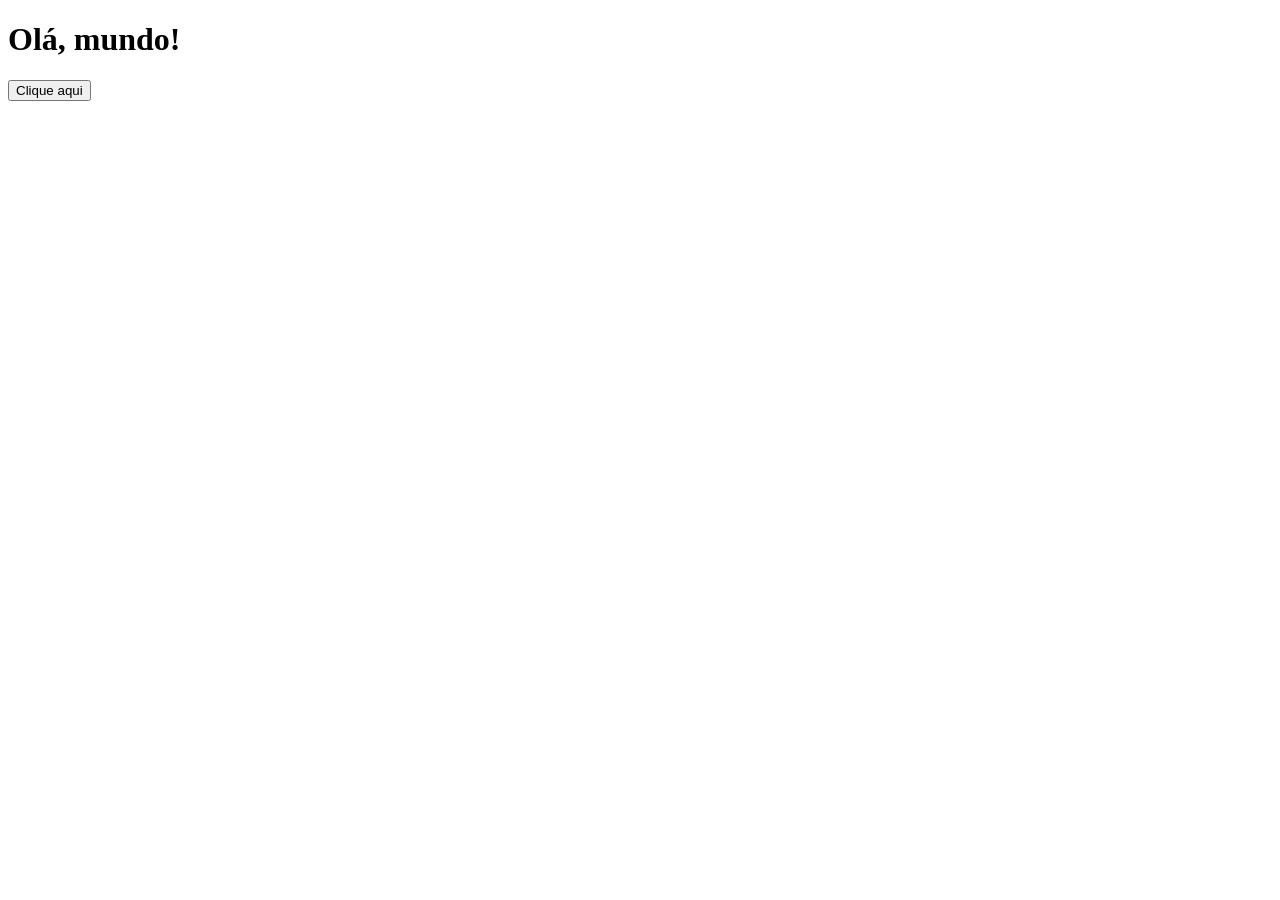
<file: JavaScript/index.html>
<!DOCTYPE html>
<!DOCTYPE html>
<html lang="pt-BR">
<head>
  <meta charset="UTF-8">
  <title>Exemplo HTML + JS</title>
</head>
<body>
  <h1>Olá, mundo!</h1>
<button onclick="mostrarMensagem()">Clique aqui</button>
  <script src="sscript.js"></script>
</body>
</html>
</file>
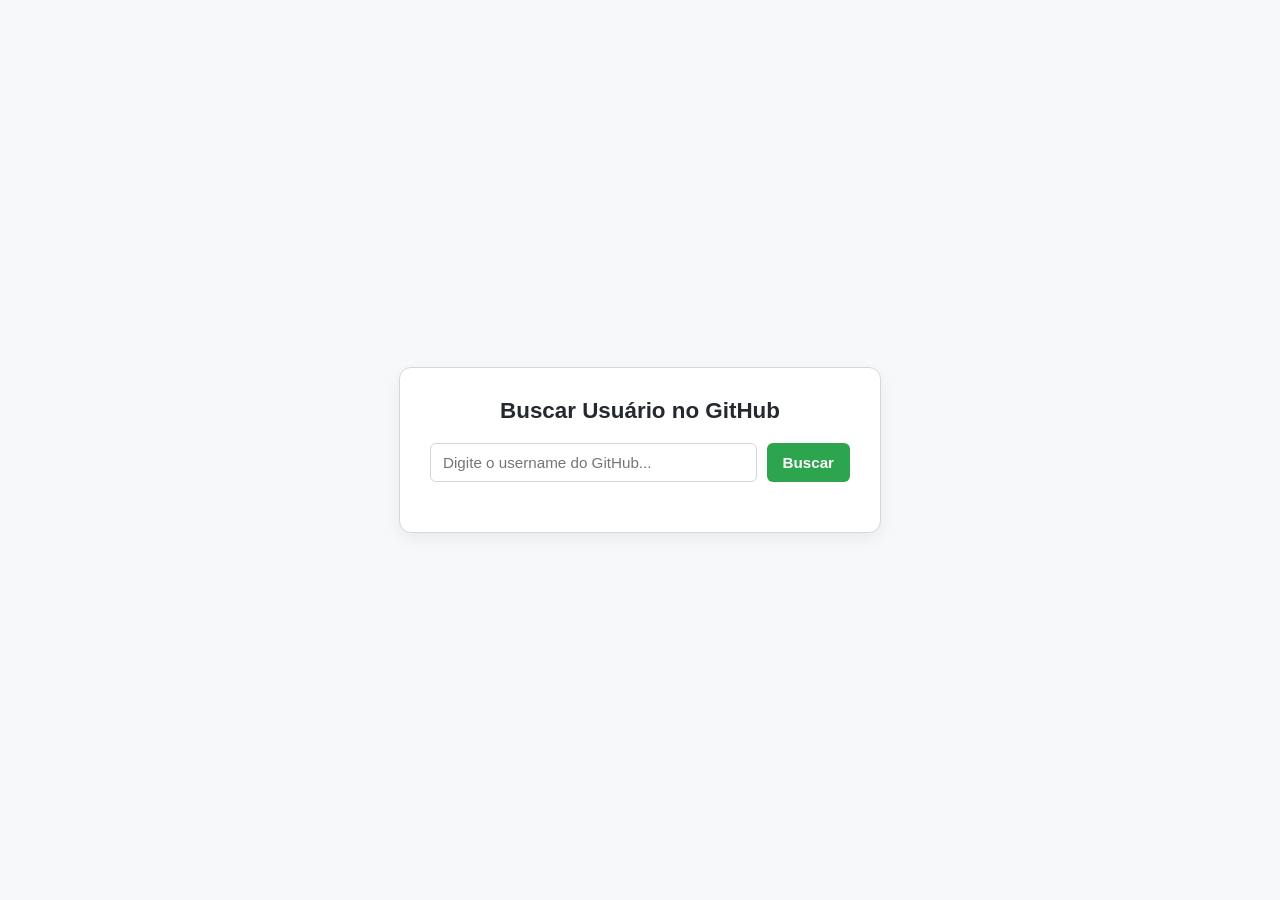
<file: M7-atividade 2/index.html>
<!DOCTYPE html>
<html lang="pt-BR">
<head>
    <meta charset="UTF-8">
    <meta name="viewport" content="width=device-width, initial-scale=1.0">
    <title>Buscador de Usuários do GitHub</title>
    <link rel="stylesheet" href="style.css">
</head>
<body>

<div class="search-container">
    <h2>Buscar Usuário no GitHub</h2>
    
    <div class="input-group">
        <input type="text" id="usernameInput" placeholder="Digite o username do GitHub...">
        <button id="searchBtn">Buscar</button>
    </div>

    <div id="resultContainer"></div>
</div>

<script src="script.js"></script>
</body>
</html>
</file>
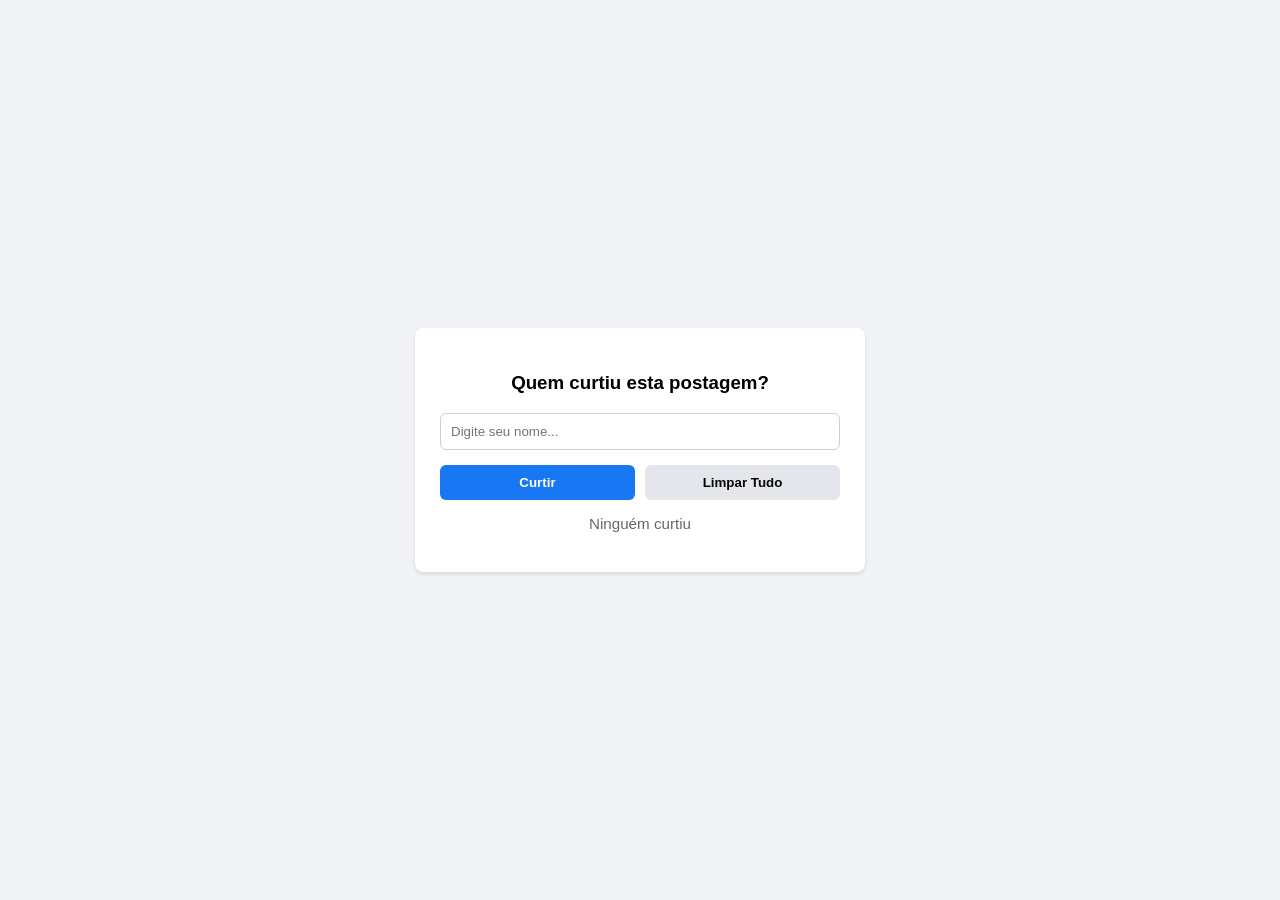
<file: modulo 7/index.html>
<!DOCTYPE html>
<html lang="pt-BR">
<head>
    <meta charset="UTF-8">
    <meta name="viewport" content="width=device-width, initial-scale=1.0">
    <title>Sistema de Curtidas Persistente</title>
    <link rel="stylesheet" href="style.css">
</head>
<body>

<div class="card">
    <h3>Quem curtiu esta postagem?</h3>
    <input type="text" id="nomeInput" placeholder="Digite seu nome...">
    <br>
    
    <div class="button-group">
        <button id="btnCurtir">Curtir</button>
        <button id="btnLimpar" class="btn-secondary">Limpar Tudo</button>
    </div>
    
    <p id="feedback-curtidas">Ninguém curtiu</p>
</div>

<script src="script.js"></script>
</body>
</html>
</file>
<file: M7-atividade 2/style.css>
body {
    font-family: 'Segoe UI', Tahoma, Geneva, Verdana, sans-serif;
    background-color: #f6f8fa;
    display: flex;
    justify-content: center;
    align-items: center;
    min-height: 100vh;
    margin: 0;
    color: #24292f;
}

.search-container {
    background-color: #ffffff;
    padding: 30px;
    border-radius: 12px;
    border: 1px solid #d0d7de;
    box-shadow: 0 6px 16px rgba(0,0,0,0.06);
    width: 100%;
    max-width: 420px;
}

h2 {
    margin-top: 0;
    font-size: 1.4rem;
    text-align: center;
}

.input-group {
    display: flex;
    gap: 10px;
    margin-bottom: 20px;
}

input[type="text"] {
    flex: 1;
    padding: 10px 12px;
    border: 1px solid #d0d7de;
    border-radius: 6px;
    font-size: 0.95rem;
}

input[type="text"]:focus {
    border-color: #0969da;
    outline: none;
    box-shadow: 0 0 0 3px rgba(9,105,218,0.3);
}

button {
    padding: 10px 16px;
    background-color: #2da44e;
    color: #ffffff;
    border: none;
    border-radius: 6px;
    font-weight: 600;
    cursor: pointer;
    font-size: 0.95rem;
}

button:hover {
    background-color: #2c974b;
}

/* Estilização da lista/card de resultado */
.user-card {
    list-style: none;
    padding: 15px;
    background: #f6f8fa;
    border-radius: 8px;
    border: 1px solid #d0d7de;
}

.user-card li {
    margin-bottom: 8px;
    font-size: 0.95rem;
}

.user-card li:last-child {
    margin-bottom: 0;
}

.avatar {
    width: 70px;
    height: 70px;
    border-radius: 50%;
    display: block;
    margin: 0 auto 15px auto;
    border: 2px solid #d0d7de;
}

/* Mensagem de Erro/Não encontrado */
.error-msg {
    color: #cf222e;
    text-align: center;
    font-weight: 500;
    font-size: 0.95rem;
    padding: 10px;
    background: #ffebe9;
    border-radius: 6px;
}
</file>
<file: modulo 7/style.css>
body {
    font-family: Arial, sans-serif;
    background-color: #f0f2f5;
    display: flex;
    justify-content: center;
    align-items: center;
    height: 100vh;
    margin: 0;
}

.card {
    background: #fff;
    padding: 25px;
    border-radius: 8px;
    box-shadow: 0 2px 4px rgba(0, 0, 0, 0.1);
    width: 100%;
    max-width: 400px;
    text-align: center;
}

input[type="text"] {
    width: 100%;
    padding: 10px;
    margin-bottom: 15px;
    border: 1px solid #ccd0d5;
    border-radius: 6px;
    box-sizing: border-box;
}

.button-group {
    display: flex;
    gap: 10px;
    justify-content: center;
    margin-bottom: 15px;
}

button {
    padding: 10px 20px;
    background-color: #1877f2;
    color: white;
    border: none;
    border-radius: 6px;
    cursor: pointer;
    font-weight: bold;
    flex: 1;
}

button:hover {
    background-color: #166fe5;
}

/* Estilo do botão limpar */
button.btn-secondary {
    background-color: #e4e6eb;
    color: #050505;
}

button.btn-secondary:hover {
    background-color: #d8dadf;
}

#feedback-curtidas {
    margin-top: 15px;
    font-size: 0.95rem;
    color: #65676b;
    font-weight: 500;
}
</file>
